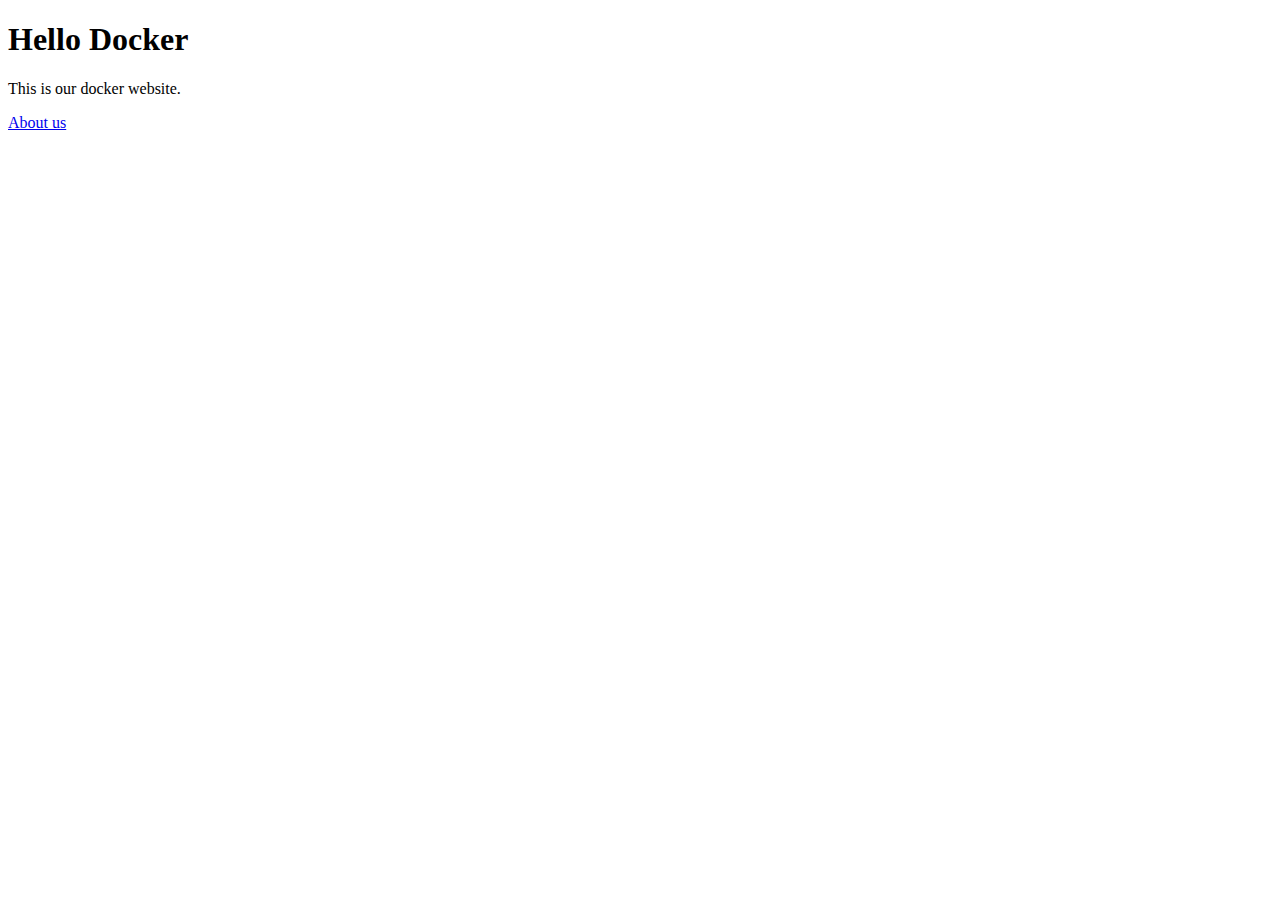
<file: DockerIntro/html/index.html>
<!DOCTYPE html>
<html>
    <head>
    </head>
    <body>  
        <h1>Hello Docker</h1>
        <p>
            This is our docker website.
        </p>
        <p>
            <a href="about.html">About us</a>
        </p>
    </body>
</html>
</file>
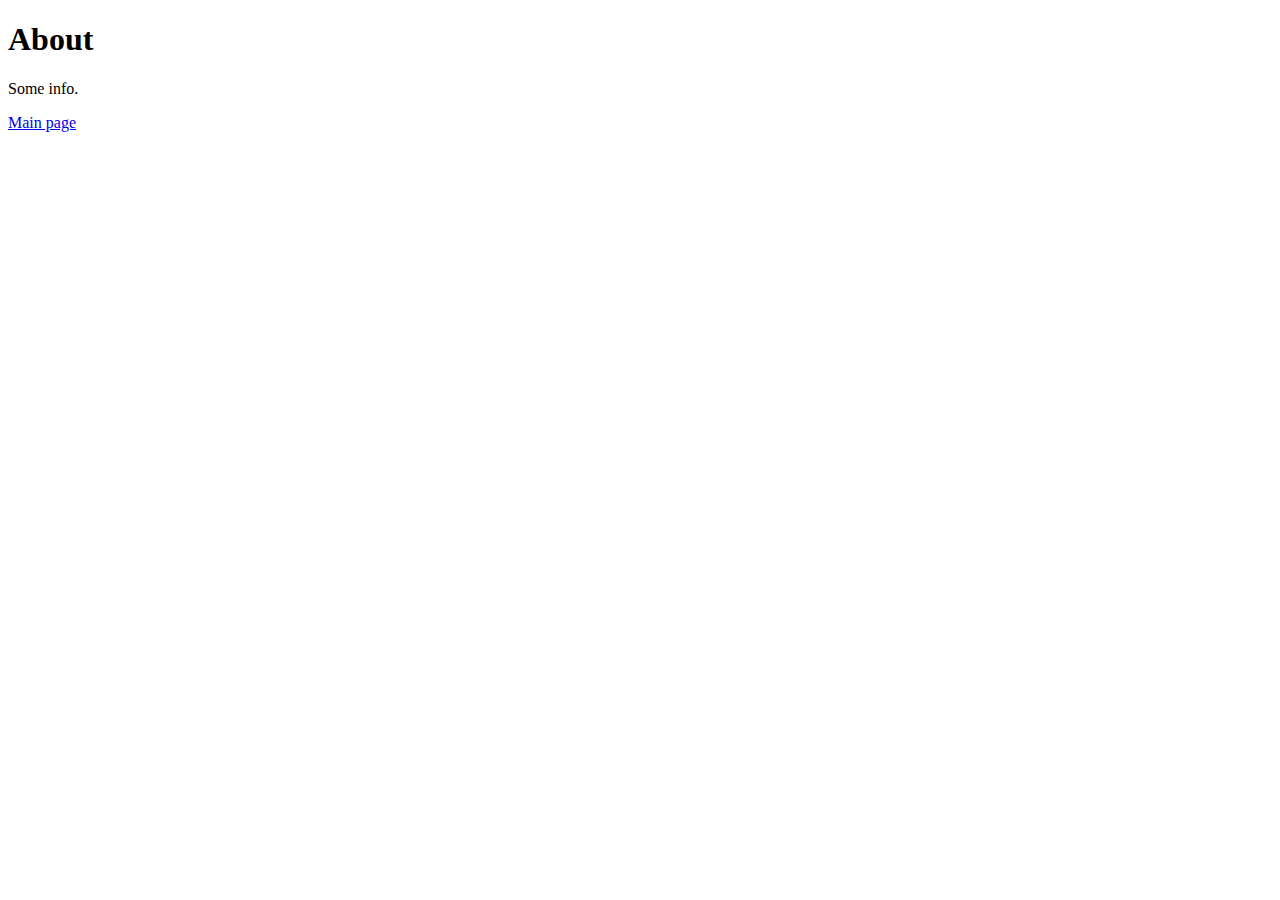
<file: DockerIntro/html/about.html>
<!DOCTYPE html>
<html>
    <head>
    </head>
    <body>  
        <h1>About</h1>
        <p>
            Some info.
        </p>
        <p>
            <a href="index.html">Main page</a>
        </p>
    </body>
</html>
</file>
